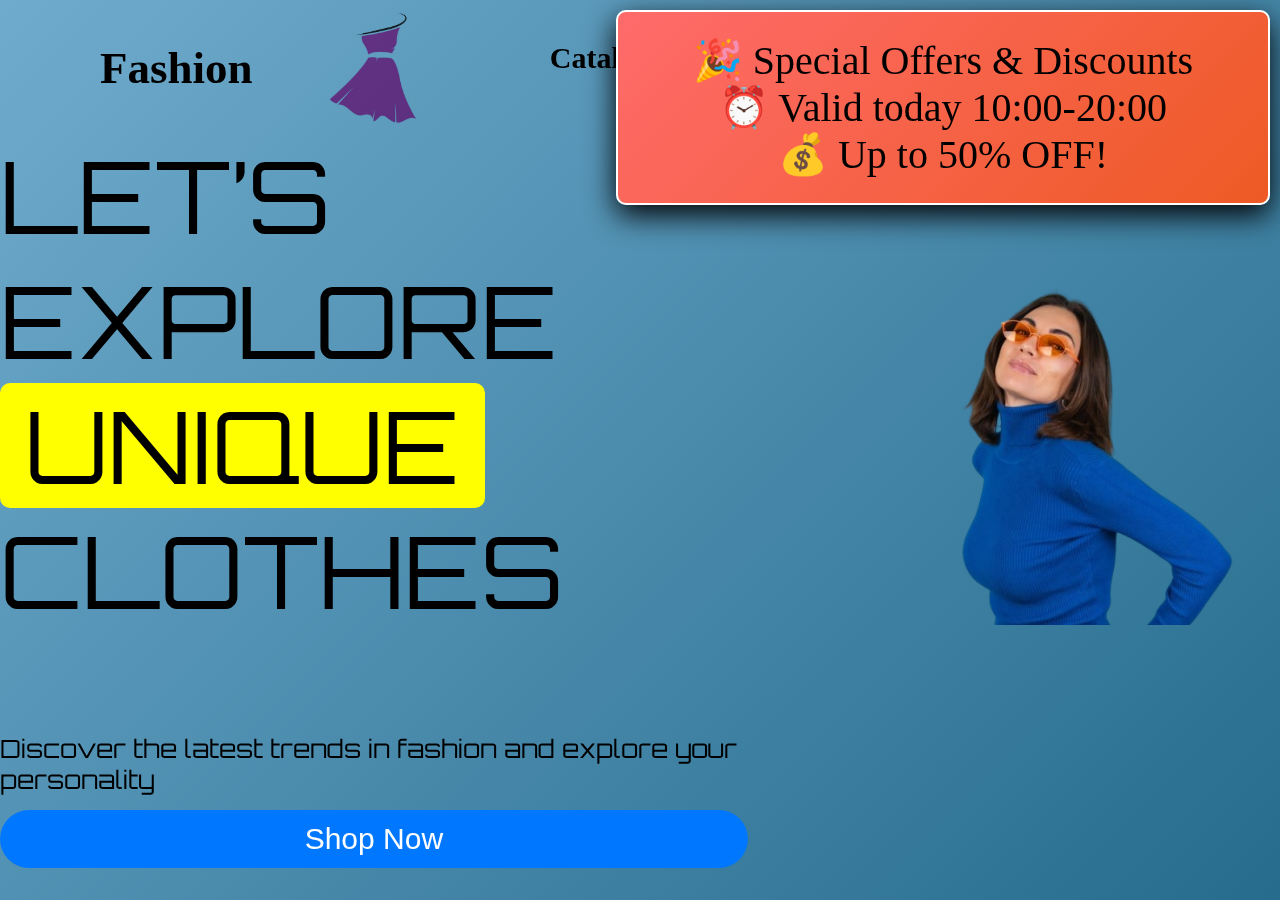
<file: index.html>
<!DOCTYPE html>
<html lang="en">
  <head>
    <meta charset="UTF-8" />
    <meta name="viewport" content="width=device-width, initial-scale=1.0" />
    <title>Document</title>
    <link rel="stylesheet" href="style.css" />
    <script src="01.js" defer></script>
    <link rel="preconnect" href="https://fonts.googleapis.com" />
    <link rel="preconnect" href="https://fonts.gstatic.com" crossorigin />
    <link
      href="https://fonts.googleapis.com/css2?family=Orbitron:wght@400..900&display=swap"
      rel="stylesheet"
    />
  </head>
  <body>
    <header>
      <div class="header">
        <div class="left">
          <span class="Fashion">Fashion</span>
          <img src="icon.jpg" alt="Логотип" id="logo" />
        </div>
        <div class="right">
          <div class="menu">
            <span class="Catalogue">Catalogue</span>
            <span class="List">List</span>
            <span class="favourite">Favourite</span>
            <span class="LifeStyle">LifeStyle</span>
            <button class="Sign-up">Sign-up</button>
          </div>
        </div>
      </div>
    </header>

    <main>
      <div class="main">
        <div class="left-main">
          <p>
            LET’S<br />
            EXPLORE<br />
            <span class="UNIQUE">UNIQUE</span><br />
            CLOTHES
          </p>
          <div class="under-left-main">
            <div class="description">
              Discover the latest trends in fashion and explore your personality
            </div>
            <button class="Shop-button">Shop Now</button>
          </div>
        </div>

        <div class="right-main">
          <img src="woman.png" alt="Фото" id="woman" />
        </div>
      </div>
    </main>
  </body>
</html>
</file>
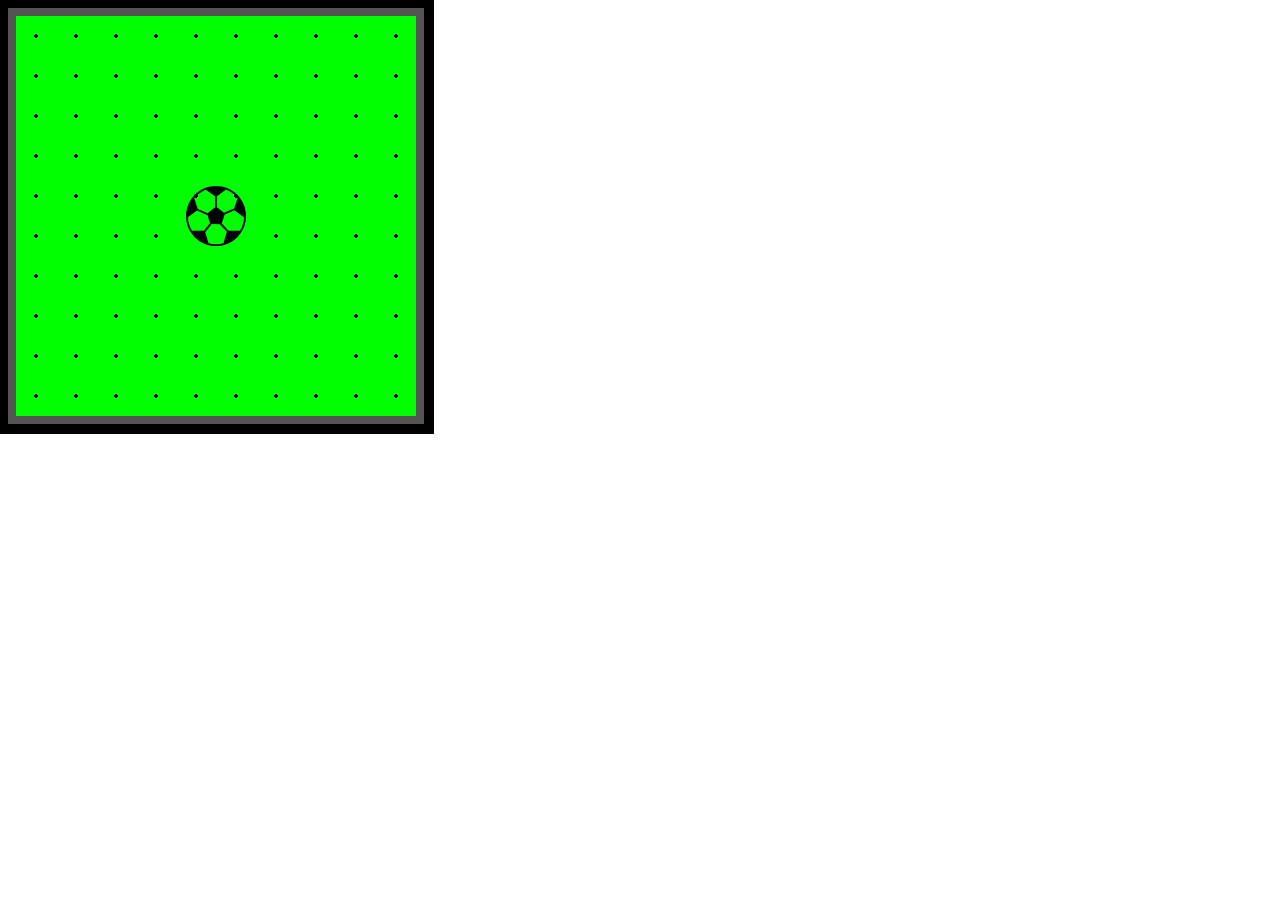
<file: Extra Practice/ball.html>
<!DOCTYPE html>
<html lang="en">
  <head>
    <meta charset="UTF-8" />
    <meta name="viewport" content="width=device-width, initial-scale=1.0" />
    <title>Поле з м'ячем</title>
    <link rel="stylesheet" href="ball.css" />
    <script src="ball.js" defer></script>
  </head>
  <body>
    <div id="field">
      <div class="ball">
        <img src="ball.svg" />
      </div>
    </div>
  </body>
</html>
</file>
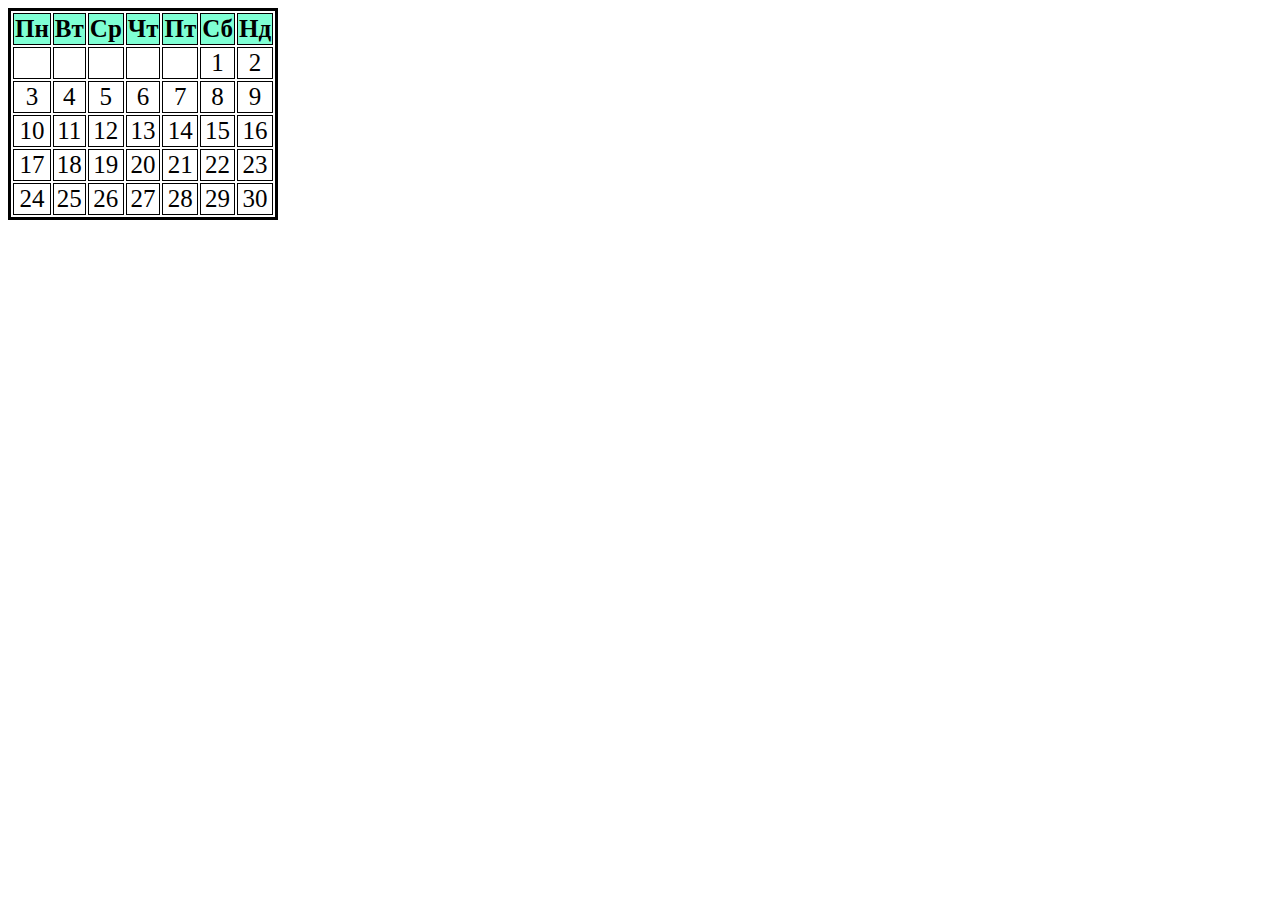
<file: Extra Practice/calendar.html>
<!DOCTYPE html>
<html lang="en">
  <head>
    <meta charset="UTF-8" />
    <meta name="viewport" content="width=device-width, initial-scale=1.0" />
    <title>Document</title>
    <link rel="stylesheet" href="style.css" />
    <script src="calendar.js" defer></script>
  </head>
  <body>
    <div id="calendar"></div>
  </body>
</html>
</file>
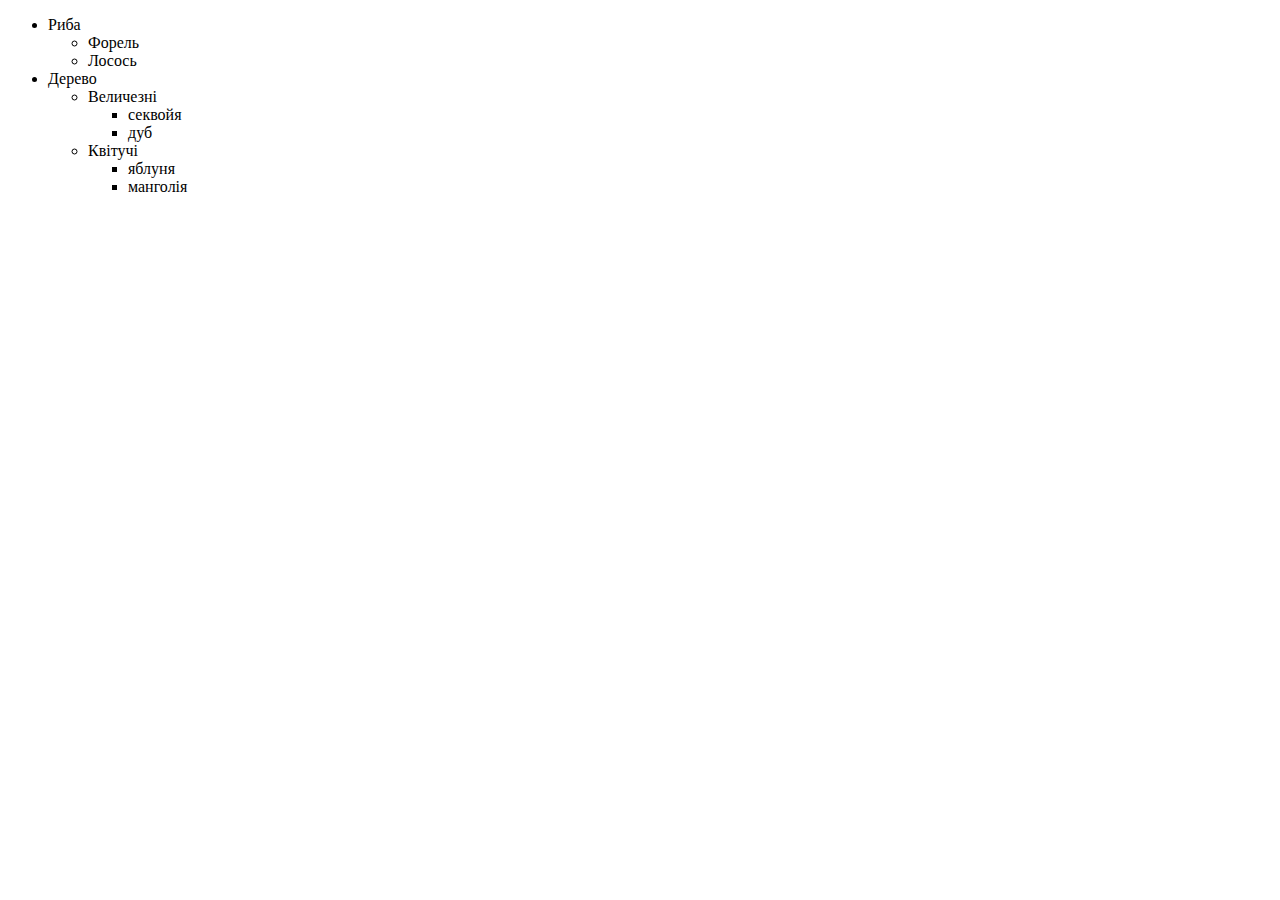
<file: Extra Practice/createTree.html>
<!-- Створіть дерево з об’єкту -->

<!DOCTYPE html>
<html lang="en">
  <head>
    <meta charset="UTF-8" />
    <meta name="viewport" content="width=device-width, initial-scale=1.0" />
    <title>Document</title>
  </head>
  <body>
    <div class="container"></div>
    <script>
      let container = document.querySelector(".container");
      container.innerHTML = `<ul>
      <li>
        Риба
        <ul>
          <li>Форель</li>
          <li>Лосось</li>
        </ul>
      </li>

      <li>
        Дерево
        <ul>
          <li>
            Величезні
            <ul>
              <li>секвойя</li>
              <li>дуб</li>
            </ul>
          </li>
          <li>
            Квітучі
            <ul>
              <li>яблуня</li>
              <li>манголія</li>
            </ul>
          </li>
        </ul>
      </li>
    </ul>`;
    </script>
  </body>
</html>
</file>
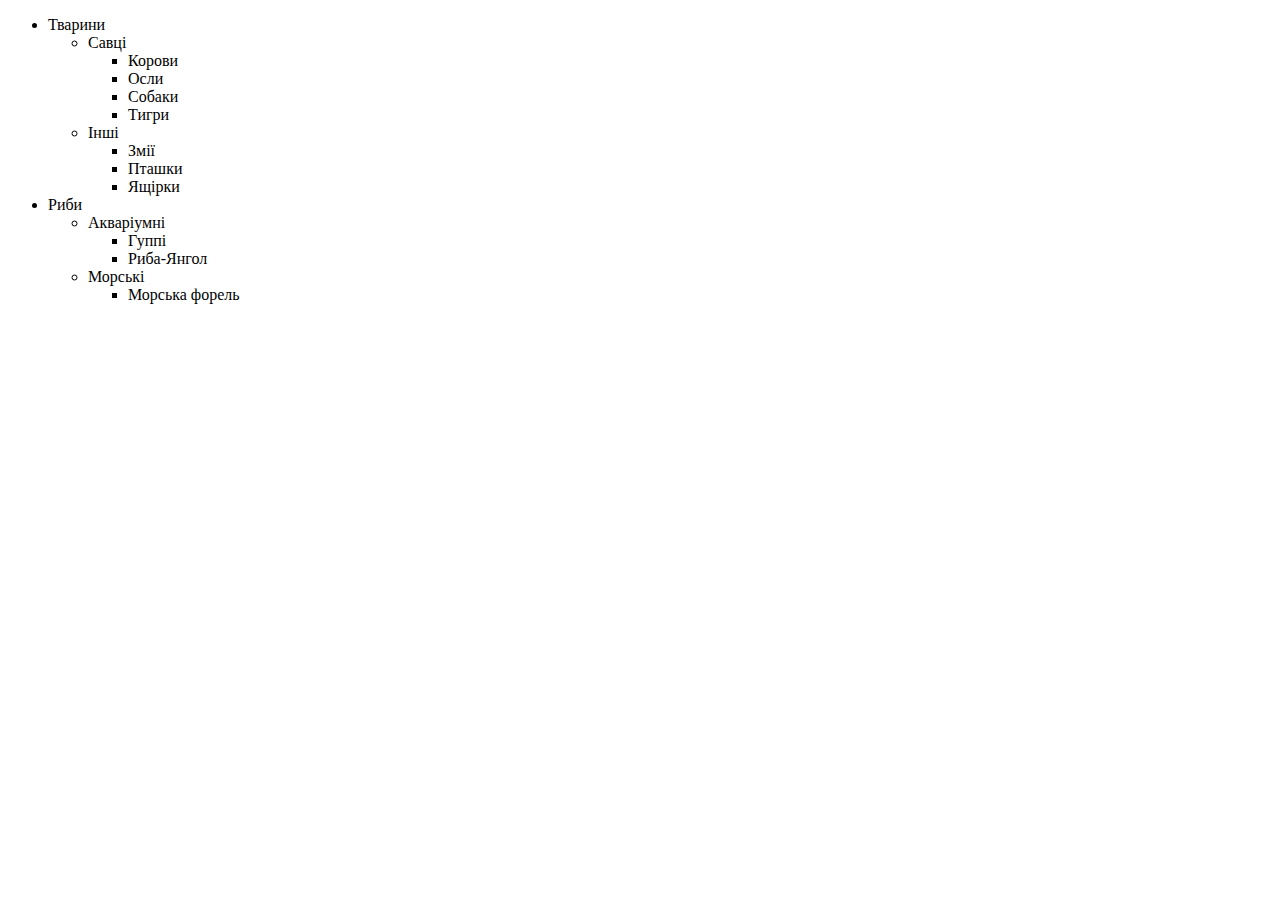
<file: Extra Practice/descendants.html>
<!DOCTYPE html>
<html lang="en">
  <head>
    <meta charset="UTF-8" />
    <meta name="viewport" content="width=device-width, initial-scale=1.0" />
    <title>Document</title>
    <script src="descendants.js" defer></script>
  </head>
  <body>
    <ul id="tree">
      <li>
        Тварини
        <ul>
          <li>
            Савці
            <ul>
              <li>Корови</li>
              <li>Осли</li>
              <li>Собаки</li>
              <li>Тигри</li>
            </ul>
          </li>
          <li>
            Інші
            <ul>
              <li>Змії</li>
              <li>Пташки</li>
              <li>Ящірки</li>
            </ul>
          </li>
        </ul>
      </li>
      <li>
        Риби
        <ul>
          <li>
            Акваріумні
            <ul>
              <li>Гуппі</li>
              <li>Риба-Янгол</li>
            </ul>
          </li>
          <li>
            Морські
            <ul>
              <li>Морська форель</li>
            </ul>
          </li>
        </ul>
      </li>
    </ul>
  </body>
</html>
</file>
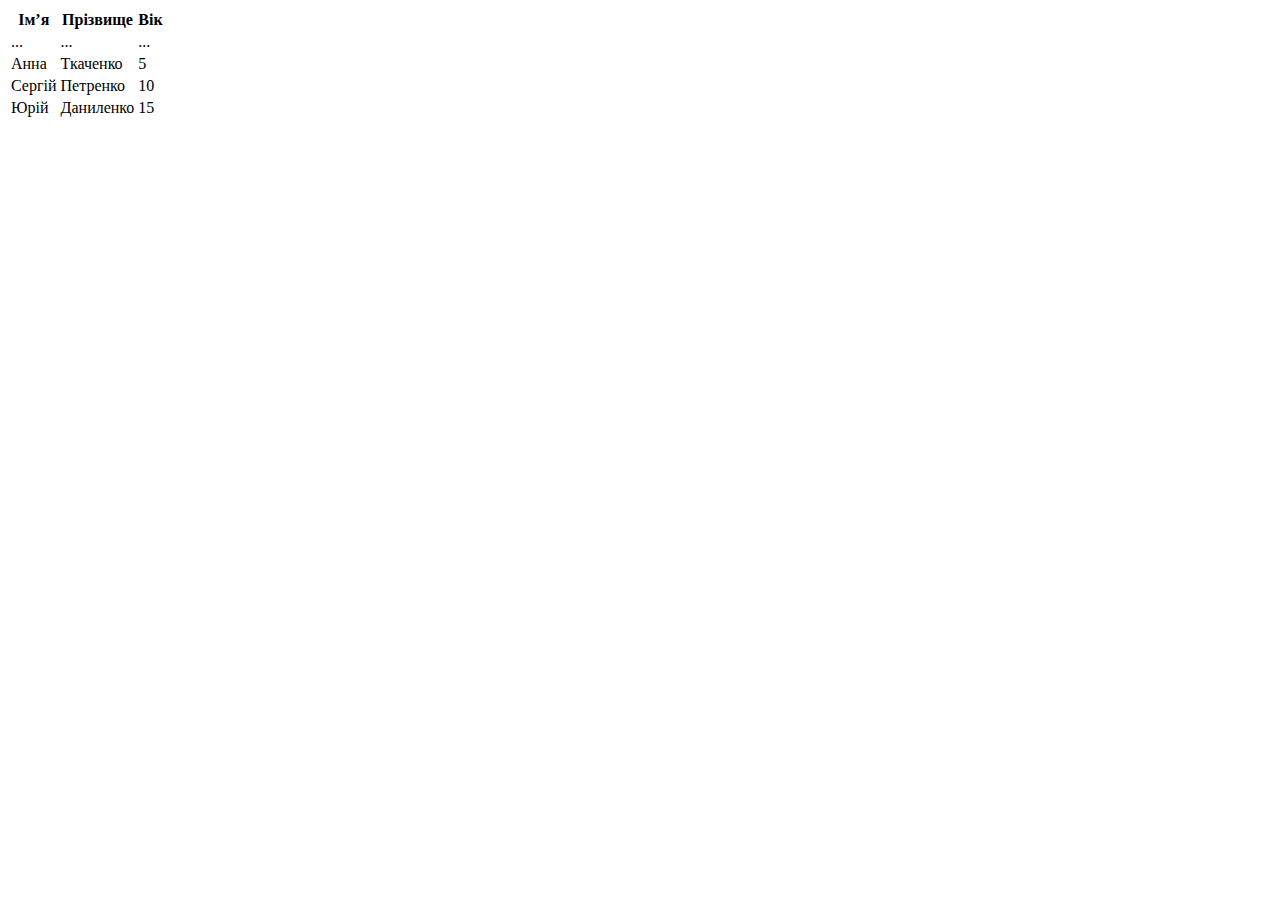
<file: Extra Practice/tableSort.html>
<!DOCTYPE html>
<html lang="en">
  <head>
    <meta charset="UTF-8" />
    <meta name="viewport" content="width=device-width, initial-scale=1.0" />
    <title>Document</title>
    <script src="tableSort.js" defer></script>
  </head>
  <body>
    <table>
      <thead> 
        <tr>
          <th>Ім’я</th>
          <th>Прізвище</th>
          <th>Вік</th>
        </tr>
      </thead>
      <tbody>
        <tr>
          <td>Сергій</td>
          <td>Петренко</td>
          <td>10</td>
        </tr>
        <tr>
          <td>Юрій</td>
          <td>Даниленко</td>
          <td>15</td>
        </tr>
        <tr>
          <td>Анна</td>
          <td>Ткаченко</td>
          <td>5</td>
        </tr>
        <tr>
          <td>...</td>
          <td>...</td>
          <td>...</td>
        </tr>
      </tbody>
    </table>
  </body>
</html>
</file>
<file: style.css>
body {
  min-height: 100vh;
  margin: 0;
  background: linear-gradient(135deg, #6fabcd 0%, #276c8d);
}

.Fashion {
  font-size: 45px;
}

.header {
  display: flex;
  height: 15vh;
  gap: 15px;
  align-items: center;
  justify-content: space-between;
  padding-left: 100px;
  padding-right: 100px;
  font-weight: 600;
  font-size: 30px;
}

#logo {
  height: 200px;
  width: auto;
  mix-blend-mode: multiply;
}

.left {
  display: flex;
  align-items: center;
  gap: 20px;
}

.menu {
  display: flex;
  gap: 15px;
}

.Sign-up {
  font-size: 25px;
  white-space: nowrap;
  padding: 12px 32px;
  background-color: #0077ff;
  color: #fff;
  border: none;
  border-radius: 30px;
  transform: translateY(-10px);
}

.Catalogue:hover,
.List:hover,
.favourite:hover,
.LifeStyle:hover {
  color: #0077ff;
  cursor: pointer;
  transition: color 0.2s;
}

.main {
  display: flex;
  justify-content: space-around;
  align-items: center;
  height: 70vh;
}

.left-main {
  font-size: 100px;
  font-family: "Orbitron";
}

#woman {
  width: 100%;
}

.right-main {
  width: 50%;
  height: auto;
}

.under-left-main {
  display: flex;
  flex-direction: column;
  font-size: 25px;
  justify-content: center;
}

.Shop-button {
  margin-top: 15px;
  padding: 12px 32px;
  background-color: #0077ff;
  color: #fff;
  border: none;
  font-size: 30px;
  border-radius: 30px;
}

button:hover {
  transform: scale(1.1);
}

.description {
  font-family: "Orbitron";
}

.UNIQUE {
  background-color: yellow;
  border-radius: 10px;
  padding: 0 25px;
}

.message {
  position: fixed;
  top: 20px;
  right: 20px;
  display: flex;
  flex-direction: column;
  align-items: center;
  text-align: center;
  background: linear-gradient(135deg, #ff6b6b 0%, #ee5a24);
  box-shadow: 0 10px 30px rgba(0, 0, 0, 1);
  border: 2px solid #fff;
  border-radius: 10px;
  padding: 25px;
  width: 600px;
  height: auto;
  font-size: 40px;
  transform: translateX(120%);
  opacity: 0;
  transition: transform 0.6s ease, opacity 0.6s ease;
}

.message.show {
  transform: translateX(0);
  opacity: 1;
}

.message.hide {
  opacity: 0;
  transform: translateY(-20px);
  transition: all 0.5s ease;
}
</file>
<file: Extra Practice/ball.css>
#field {
  width: 400px;
  height: 400px;
  background: #00ff00;
  border: 8px solid #545454;
  outline: 10px solid rgb(0, 0, 0);
  background-image: radial-gradient(black 2px, transparent 2px);
  background-size: 40px 40px;
  position: relative;
}

.ball img {
  width: 60px;
  height: auto;
  position: absolute;
}
</file>
<file: Extra Practice/style.css>
table {
  border: solid 3px black;
  text-align: center;
  font-size: 25px;
}

th {
  background-color: aquamarine;
  border: solid 1px black;
}

td {
  border: solid 1px black;
}
</file>
